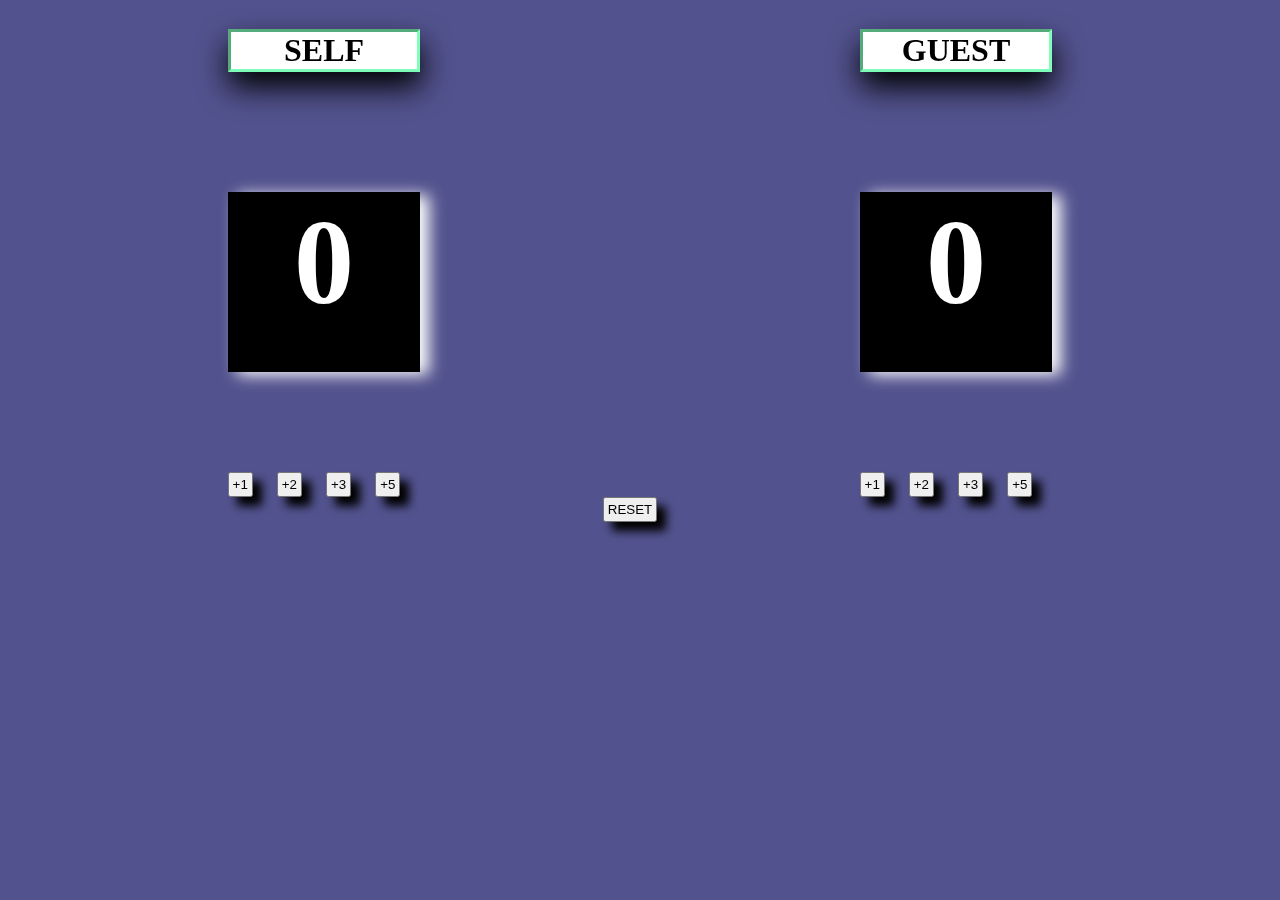
<file: index.html>
<!DOCTYPE html>
<html lang="en">

<head>
    <meta charset="UTF-8">
    <meta name="viewport" content="width=device-width, initial-scale=1.0">
    <title>ScoreBoard</title>
    <link rel="stylesheet" href="Scoreboard.css">
</head>

<body>
    <div class="container">
        <div class="self">
            <h1>SELF</h1>
            <h2 class="score" id="count-el"> 0 </h2>
            <button id="increment-btn"  onclick="increment()">+1</button>
            <button id="increment-btn2"  onclick="increment2()">+2</button>
            <button id="increment-btn3"  onclick="increment3()">+3</button>
            <button id="increment-btn4"  onclick="increment4()">+5</button>
        </div>


        <div class="guest">
            <h1>GUEST</h1>
            <h2 class="score" id="count"> 0 </h2>
            <button id="increment-btnguest"  onclick="incrementguest()">+1</button>
            <button id="increment-btnguest2"  onclick="incrementguest2()">+2</button>
            <button id="increment-btnguest3"  onclick="incrementguest3()">+3</button>
            <button id="increment-btnguest4"  onclick="incrementguest4()">+5</button>
        </div>
        
    </div>
    <button id="reset-el" onclick="reset()">RESET</button>
    <script src="Scoreboard.js"></script>
</body>

</html>
</file>
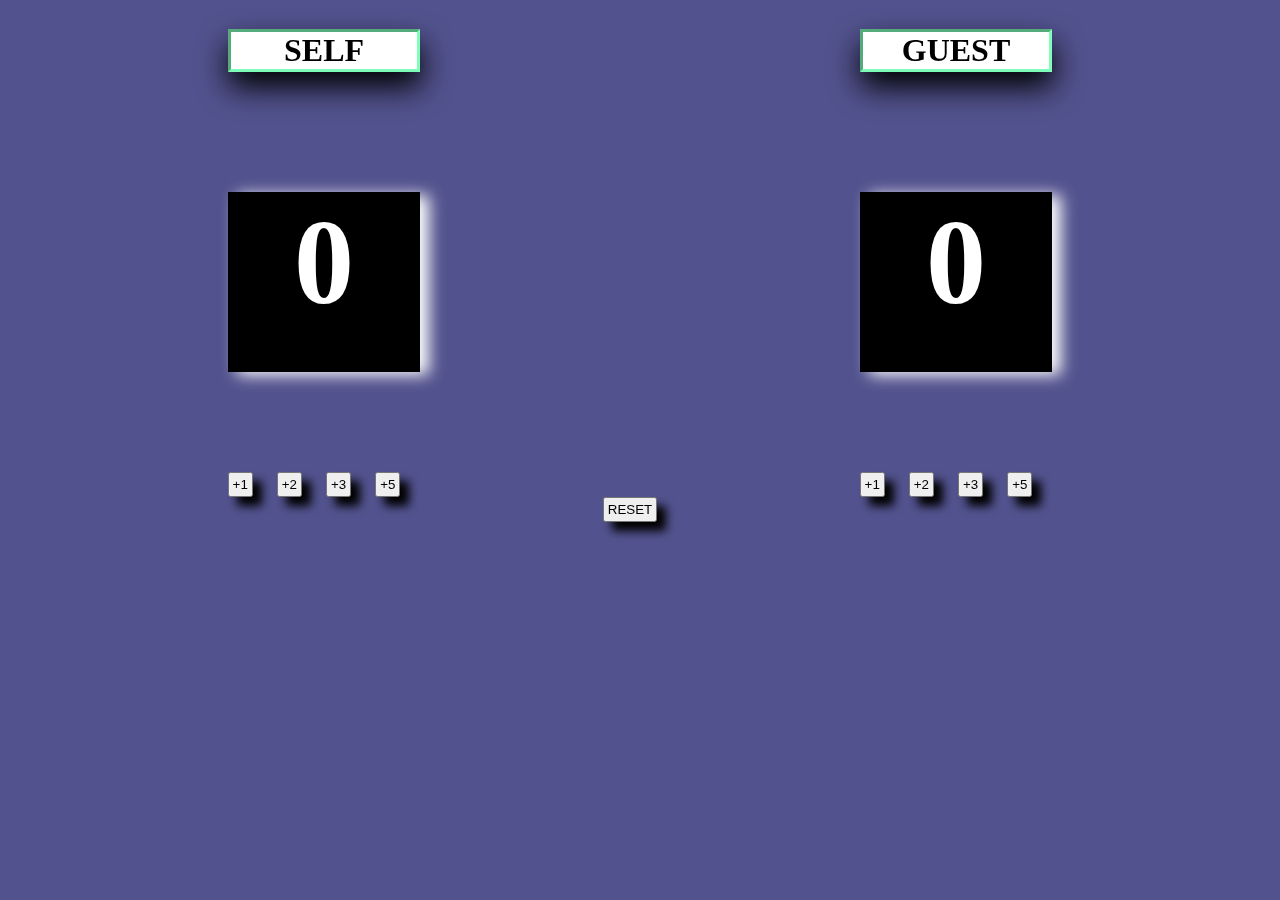
<file: Scoreboard.html>
<!DOCTYPE html>
<html lang="en">

<head>
    <meta charset="UTF-8">
    <meta name="viewport" content="width=device-width, initial-scale=1.0">
    <title>ScoreBoard</title>
    <link rel="stylesheet" href="Scoreboard.css">
</head>

<body>
    <div class="container">
        <div class="self">
            <h1>SELF</h1>
            <h2 class="score" id="count-el"> 0 </h2>
            <button id="increment-btn"  onclick="increment()">+1</button>
            <button id="increment-btn2"  onclick="increment2()">+2</button>
            <button id="increment-btn3"  onclick="increment3()">+3</button>
            <button id="increment-btn4"  onclick="increment4()">+5</button>
        </div>


        <div class="guest">
            <h1>GUEST</h1>
            <h2 class="score" id="count"> 0 </h2>
            <button id="increment-btnguest"  onclick="incrementguest()">+1</button>
            <button id="increment-btnguest2"  onclick="incrementguest2()">+2</button>
            <button id="increment-btnguest3"  onclick="incrementguest3()">+3</button>
            <button id="increment-btnguest4"  onclick="incrementguest4()">+5</button>
        </div>
        
    </div>
    <button id="reset-el" onclick="reset()">RESET</button>
    <script src="Scoreboard.js"></script>
</body>

</html>
</file>
<file: Scoreboard.css>
body {
    background-color: rgb(82, 82, 142);
    text-align: center;
}

.container {
    justify-content: space-around;
    display: flex;
    text-align: center;
}

.score {
    /* padding: 60px; */
    background: black;
    margin-top: 120px;
    color: white;
    font-size: 120px;
    filter: drop-shadow(9px 3px 8px);
    padding-top: 2px;
    padding-bottom: 40px;
    /* margin-top: 20px; */

}


h1 {
    background: white;
    border-color: rgb(127, 255, 185);
    border-style:inset;
    filter: drop-shadow(1px 15px 15px);
}

button {
    margin-right: 20px;
    filter: drop-shadow(9px 9px 5px);
    padding: 3px;
    margin-bottom: 0px;
    margin-top: 0px;
}
</file>
